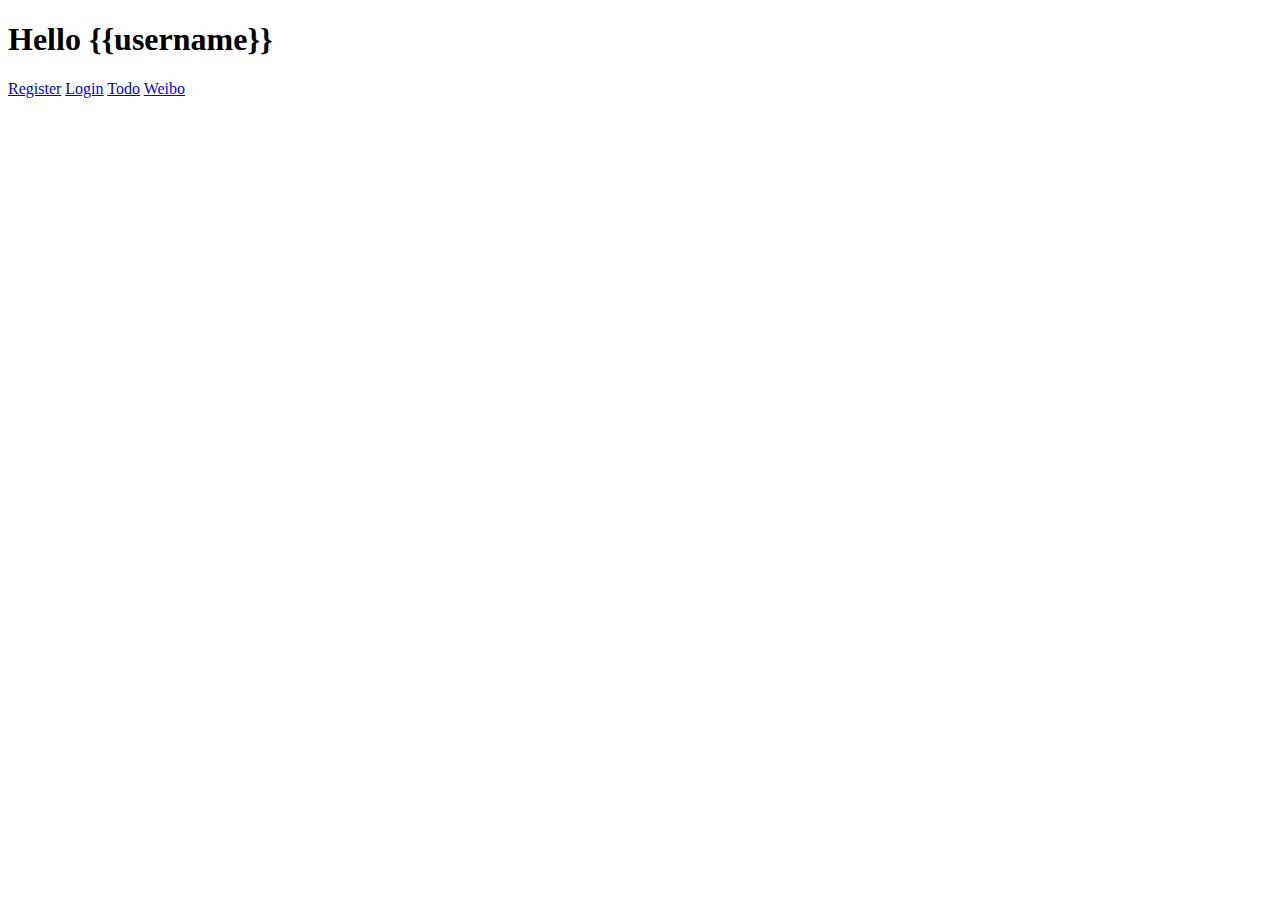
<file: templates/index.html>
<!DOCTYPE html>
<html lang="en">
<head>
    <meta charset="UTF-8">
    <title>Weibo</title>
</head>
<body>
    <h1>Hello {{username}}</h1>
    <a href="/user/register/view">Register</a>
    <a href="/user/login/view">Login</a>
    <a href="/todo/index">Todo</a>
    <a href="/weibo/index">Weibo</a>
</body>
</html>
</file>
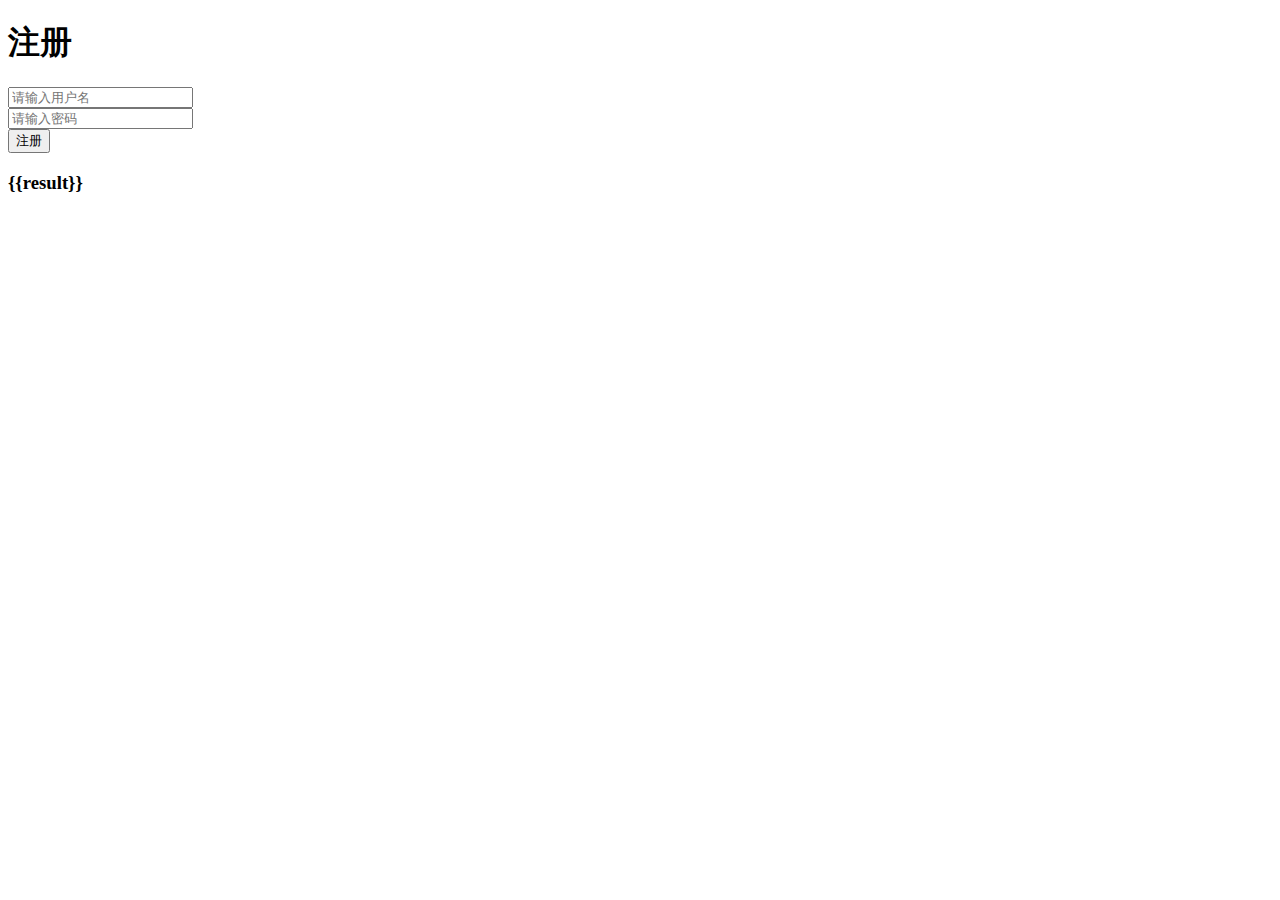
<file: templates/register.html>
<!DOCTYPE html>
<html lang="en">
<head>
    <meta charset="UTF-8">
    <title>注册页面</title>
</head>
<body>
    <h1>注册</h1>
    <form action="/user/register" method="post">
        <input type="text" name="username" placeholder="请输入用户名">
        <br>
        <input type="text" name="password" placeholder="请输入密码">
        <br>
        <button type="submit">注册</button>
    </form>
    <h3>{{result}}</h3>
</body>
</html>
</file>
